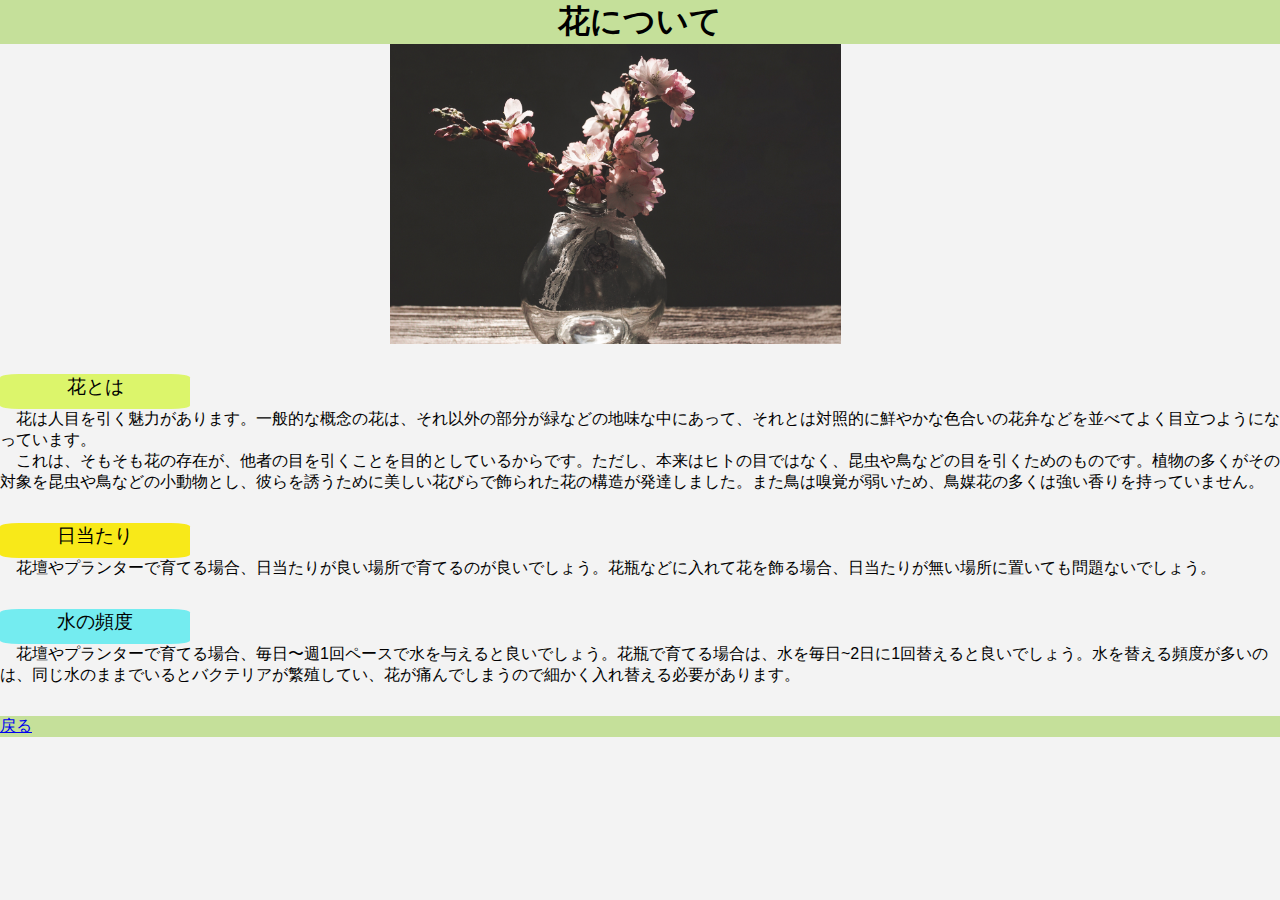
<file: next/flower.html>
<!DOCTYPE html>
<html lang="en">
<head>
    <meta charset="UTF-8">
    <meta http-equiv="X-UA-Compatible" content="IE=edge">
    <meta name="viewport" content="width=device-width, initial-scale=1.0">
    <title>おうち植物図鑑-花</title>
    <link rel="stylesheet" href="./flower.css">
    <h1>花について</h1>

</head>
<body>
    <div class="flowerworld">
        <img src="../image/pexels-susanne-jutzeler-2039764.jpg" alt="表紙">
    </div>
    <div class="description-f">
        <span class="box1-f">花とは</span>
            <div class="f-div1">　花は人目を引く魅力があります。一般的な概念の花は、それ以外の部分が緑などの地味な中にあって、それとは対照的に鮮やかな色合いの花弁などを並べてよく目立つようになっています。<br>　これは、そもそも花の存在が、他者の目を引くことを目的としているからです。ただし、本来はヒトの目ではなく、昆虫や鳥などの目を引くためのものです。植物の多くがその対象を昆虫や鳥などの小動物とし、彼らを誘うために美しい花びらで飾られた花の構造が発達しました。また鳥は嗅覚が弱いため、鳥媒花の多くは強い香りを持っていません。</div>
        <span class="box2-f">日当たり</span>
            <div class="f-div2">　花壇やプランターで育てる場合、日当たりが良い場所で育てるのが良いでしょう。花瓶などに入れて花を飾る場合、日当たりが無い場所に置いても問題ないでしょう。</div>
        <span class="box3-f">水の頻度</span>
            <div class="f-div3">　花壇やプランターで育てる場合、毎日〜週1回ペースで水を与えると良いでしょう。花瓶で育てる場合は、水を毎日~2日に1回替えると良いでしょう。水を替える頻度が多いのは、同じ水のままでいるとバクテリアが繁殖してい、花が痛んでしまうので細かく入れ替える必要があります。</div>
      </div>
    
</body>

<footer class="end1">
    <a href="../index.html">戻る</a>
</footer>
</html>
</file>
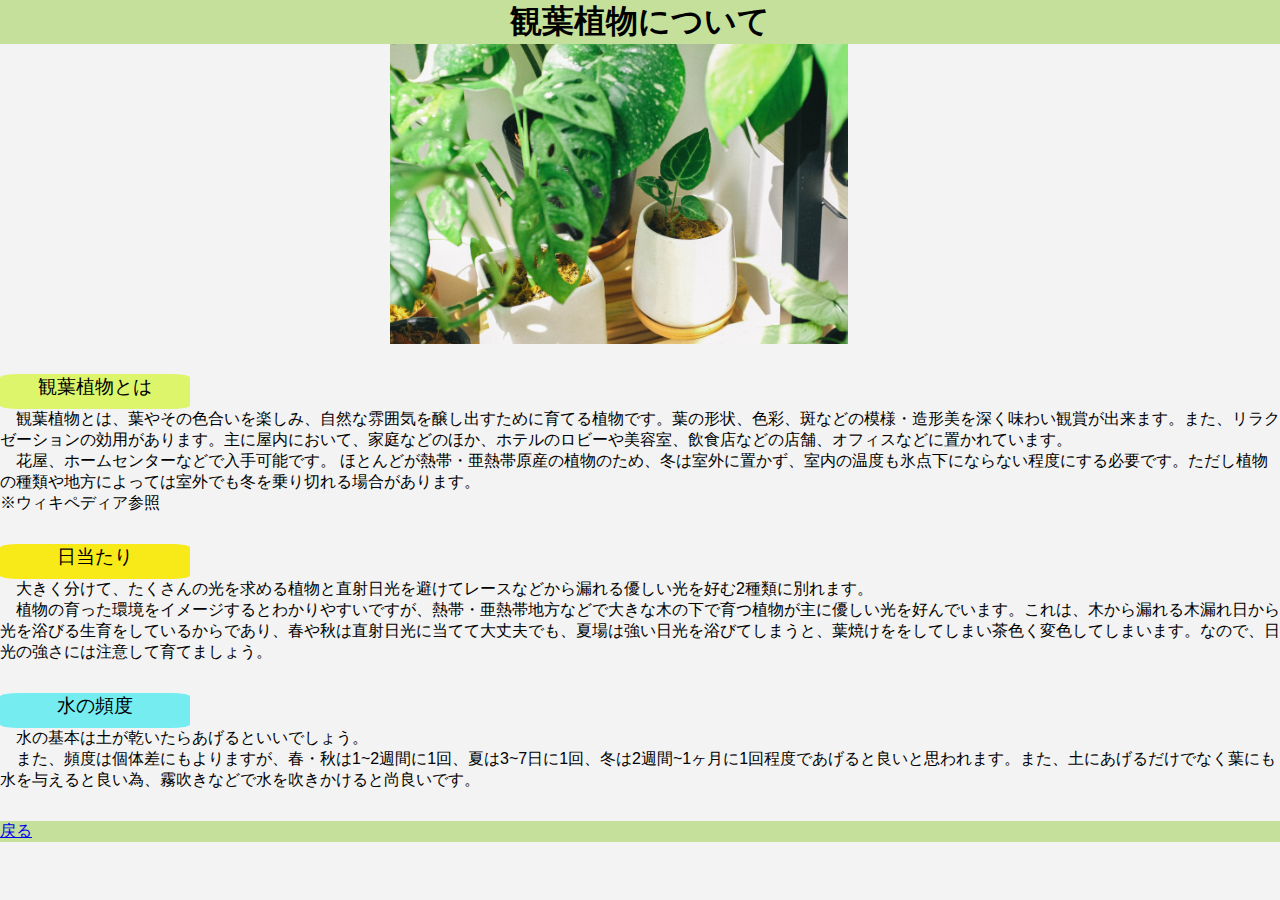
<file: next/plants.html>
<!DOCTYPE html>
<html lang="en">
<head>
    <meta charset="UTF-8">
    <meta http-equiv="X-UA-Compatible" content="IE=edge">
    <meta name="viewport" content="width=device-width, initial-scale=1.0">
    <title>おうち植物図鑑-観葉植物</title>
</head>
<link rel="stylesheet" href="./plants.css">
<h1>観葉植物について</h1>

<body>
    <div class="plantsworld">
        <img src="../image/pexels-huy-phan-3153526.jpg" alt="表紙">
    </div>
    <div class="description-p">
        <span class="box1-p">観葉植物とは</span>
            <div class="p-div1">　観葉植物とは、葉やその色合いを楽しみ、自然な雰囲気を醸し出すために育てる植物です。葉の形状、色彩、斑などの模様・造形美を深く味わい観賞が出来ます。また、リラクゼーションの効用があります。主に屋内において、家庭などのほか、ホテルのロビーや美容室、飲食店などの店舗、オフィスなどに置かれています。<br>　花屋、ホームセンターなどで入手可能です。 ほとんどが熱帯・亜熱帯原産の植物のため、冬は室外に置かず、室内の温度も氷点下にならない程度にする必要です。ただし植物の種類や地方によっては室外でも冬を乗り切れる場合があります。<br>※ウィキペディア参照</div>
        <span class="box2-p">日当たり</span>
            <div class="p-div2">　大きく分けて、たくさんの光を求める植物と直射日光を避けてレースなどから漏れる優しい光を好む2種類に別れます。<br>　植物の育った環境をイメージするとわかりやすいですが、熱帯・亜熱帯地方などで大きな木の下で育つ植物が主に優しい光を好んでいます。これは、木から漏れる木漏れ日から光を浴びる生育をしているからであり、春や秋は直射日光に当てて大丈夫でも、夏場は強い日光を浴びてしまうと、葉焼けををしてしまい茶色く変色してしまいます。なので、日光の強さには注意して育てましょう。</div>
        <span class="box3-p">水の頻度</span>
            <div class="p-div3">　水の基本は土が乾いたらあげるといいでしょう。<br>　また、頻度は個体差にもよりますが、春・秋は1~2週間に1回、夏は3~7日に1回、冬は2週間~1ヶ月に1回程度であげると良いと思われます。また、土にあげるだけでなく葉にも水を与えると良い為、霧吹きなどで水を吹きかけると尚良いです。</div>
      </div>
    
</body>

<footer class="end1">
    <a href="../index.html">戻る</a>
</footer>
</html>
</file>
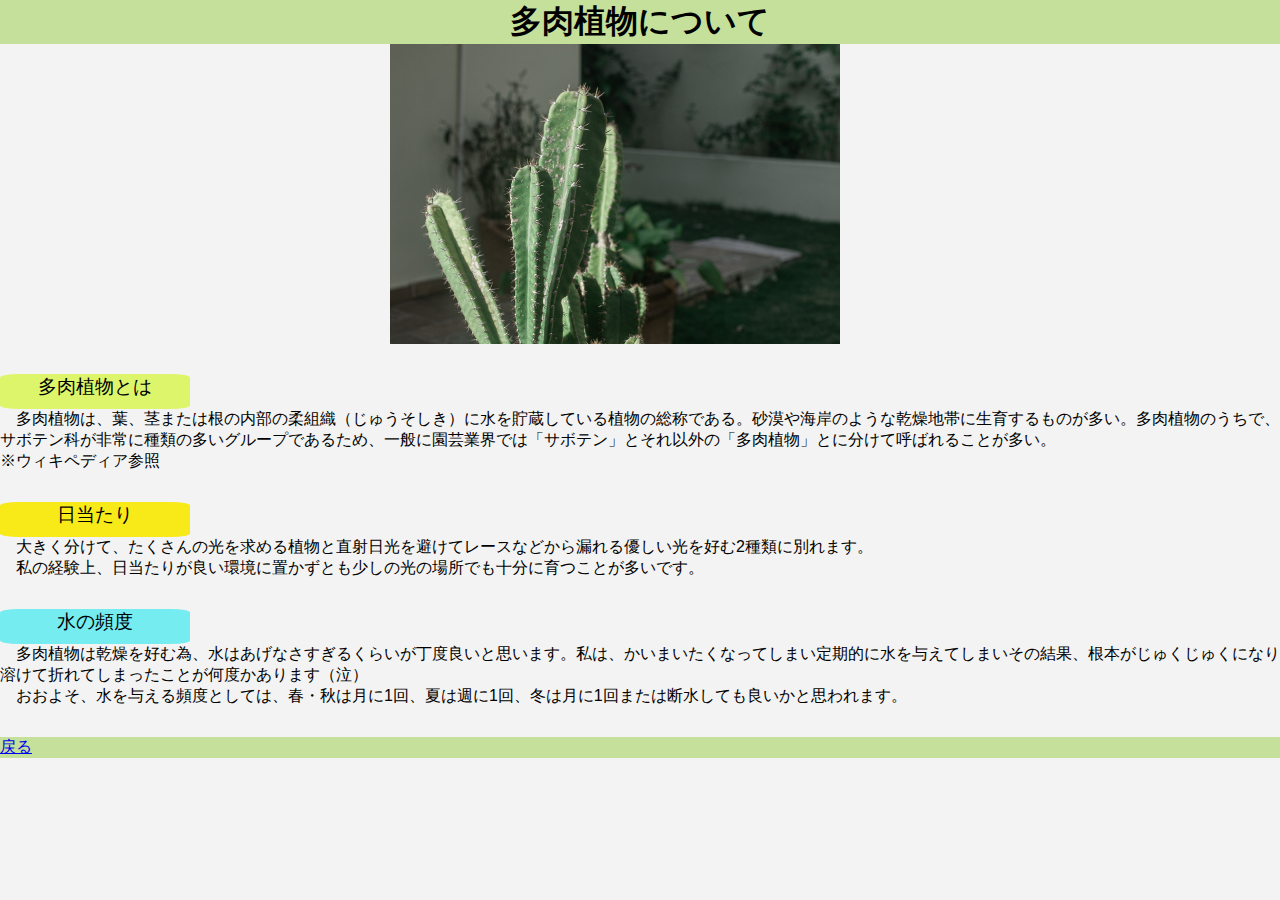
<file: next/ufo.html>
<!DOCTYPE html>
<html lang="en">
<head>
    <meta charset="UTF-8">
    <meta http-equiv="X-UA-Compatible" content="IE=edge">
    <meta name="viewport" content="width=device-width, initial-scale=1.0">
    <title>おうち植物図鑑-多肉植物</title>
    <link rel="stylesheet" href="./ufo.css">
    <h1>多肉植物について</h1>

</head>
<body>
    <div class="ufoworld">
        <img src="../image/pexels-sebastian-rodriguez-4085275.jpg" alt="表紙">
    </div>
    <div class="description-u">
        <span class="box1-u">多肉植物とは</span>
            <div class="u-div1">　多肉植物は、葉、茎または根の内部の柔組織（じゅうそしき）に水を貯蔵している植物の総称である。砂漠や海岸のような乾燥地帯に生育するものが多い。多肉植物のうちで、サボテン科が非常に種類の多いグループであるため、一般に園芸業界では「サボテン」とそれ以外の「多肉植物」とに分けて呼ばれることが多い。<br>※ウィキペディア参照</div>
        <span class="box2-u">日当たり</span>
            <div class="u-div2">　大きく分けて、たくさんの光を求める植物と直射日光を避けてレースなどから漏れる優しい光を好む2種類に別れます。<br>　私の経験上、日当たりが良い環境に置かずとも少しの光の場所でも十分に育つことが多いです。</div>
        <span class="box3-u">水の頻度</span>
            <div class="u-div3">　多肉植物は乾燥を好む為、水はあげなさすぎるくらいが丁度良いと思います。私は、かいまいたくなってしまい定期的に水を与えてしまいその結果、根本がじゅくじゅくになり溶けて折れてしまったことが何度かあります（泣）<br>　おおよそ、水を与える頻度としては、春・秋は月に1回、夏は週に1回、冬は月に1回または断水しても良いかと思われます。
            </div>
      </div>
    
</body>

<footer class="end1">
    <a href="../index.html">戻る</a>
</footer>
</html>
</file>
<file: next/flower.css>
*{
    margin: 0;
    padding: 0;
}

h1{
    background-color: rgb(197, 224, 154);
    display: flex;
    flex-direction: row;
    justify-content: center;
    align-items: center;
}

body{
    background-color:rgb(243, 243, 243);
    font-family: 游ゴシック,yu gothic,YuGothic,hiragino kaku gothic pron,hiragino kaku gothic pro,メイリオ,Meiryo,ＭＳ ゴシック,sans-serif;
}

.flowerworld{
    display: flex;
    width: 500px;
    height: 300px;
    margin: 0% auto;
    margin-bottom: 30px;
}

@media screen and (max-width:768px){
    .flowerworld{
        width: 300px;
        height: 190px;
        margin-bottom: 30px;
    }
}

.description-f{
    display: flex;
    flex-direction: column;
    align-items: left;
    
}

.box1-f{
    width: 190px;
    height: 35px;
    background-color: rgb(220, 245, 107);
    border-radius: 10%;
    text-align: center;
    font-size: 19px;
}

.box2-f{
    width: 190px;
    height: 35px;
    background-color:rgb(248, 233, 25);
    border-radius: 10%;
    text-align: center;
    font-size: 19px;
}

.box3-f{
    width: 190px;
    height: 35px;
    background-color:rgb(116, 236, 240);
    border-radius: 10%;
    text-align: center;
    font-size: 19px;
}

.f-div1{
    margin-bottom: 30px;
}

.f-div2{
    margin-bottom: 30px;
}

.f-div3{
    margin-bottom: 30px;
}

.footer1{
    margin-bottom: 20px;
}

.end1{
    margin-bottom: 20px;
    background-color: rgb(197, 224, 154);
    display: flex;
    flex-direction: row;
    justify-content: left;

}
</file>
<file: next/plants.css>
*{
    margin: 0;
    padding: 0;
}

h1{
    background-color: rgb(197, 224, 154);
    display: flex;
    flex-direction: row;
    justify-content: center;
    align-items: center;
}

body{
    background-color:rgb(243, 243, 243);
    font-family: 游ゴシック,yu gothic,YuGothic,hiragino kaku gothic pron,hiragino kaku gothic pro,メイリオ,Meiryo,ＭＳ ゴシック,sans-serif;
}

.plantsworld{
    display: flex;
    width: 500px;
    height: 300px;
    margin: 0% auto;
    margin-bottom: 30px;
}

@media screen and (max-width:768px){
    .plantsworld{
        width: 300px;
        height: 190px;
        margin-bottom: 30px;
    }
}

.description-p{
    display: flex;
    flex-direction: column;
    align-items: left;
    
}

.box1-p{
    width: 190px;
    height: 35px;
    background-color: rgb(220, 245, 107);
    border-radius: 10%;
    text-align: center;
    font-size: 19px;
}

.box2-p{
    width: 190px;
    height: 35px;
    background-color:rgb(248, 233, 25);
    border-radius: 10%;
    text-align: center;
    font-size: 19px;
}

.box3-p{
    width: 190px;
    height: 35px;
    background-color:rgb(116, 236, 240);
    border-radius: 10%;
    text-align: center;
    font-size: 19px;
}

.p-div1{
    margin-bottom: 30px;
}

.p-div2{
    margin-bottom: 30px;
}

.p-div3{
    margin-bottom: 30px;
}

.footer1{
    margin-bottom: 20px;
}

.end1{
    margin-bottom: 20px;
    background-color: rgb(197, 224, 154);
    display: flex;
    flex-direction: row;
    justify-content: left;

}
</file>
<file: next/ufo.css>
*{
    margin: 0;
    padding: 0;
}

h1{
    background-color: rgb(197, 224, 154);
    display: flex;
    flex-direction: row;
    justify-content: center;
    align-items: center;
}

body{
    background-color:rgb(243, 243, 243);
    font-family: 游ゴシック,yu gothic,YuGothic,hiragino kaku gothic pron,hiragino kaku gothic pro,メイリオ,Meiryo,ＭＳ ゴシック,sans-serif;
}

.ufoworld{
    display: flex;
    width: 500px;
    height: 300px;
    margin: 0% auto;
    margin-bottom: 30px;
}

@media screen and (max-width:768px){
    .ufoworld{
        width: 300px;
        height: 190px;
        margin-bottom: 30px;
    }
}

.description-u{
    display: flex;
    flex-direction: column;
    align-items: left;
    
}

.box1-u{
    width: 190px;
    height: 35px;
    background-color: rgb(220, 245, 107);
    border-radius: 10%;
    text-align: center;
    font-size: 19px;
}

.box2-u{
    width: 190px;
    height: 35px;
    background-color:rgb(248, 233, 25);
    border-radius: 10%;
    text-align: center;
    font-size: 19px;
}

.box3-u{
    width: 190px;
    height: 35px;
    background-color:rgb(116, 236, 240);
    border-radius: 10%;
    text-align: center;
    font-size: 19px;
}

.u-div1{
    margin-bottom: 30px;
}

.u-div2{
    margin-bottom: 30px;
}

.u-div3{
    margin-bottom: 30px;
}

.footer1{
    margin-bottom: 20px;
}

.end1{
    margin-bottom: 20px;
    background-color: rgb(197, 224, 154);
    display: flex;
    flex-direction: row;
    justify-content: left;

}
</file>
